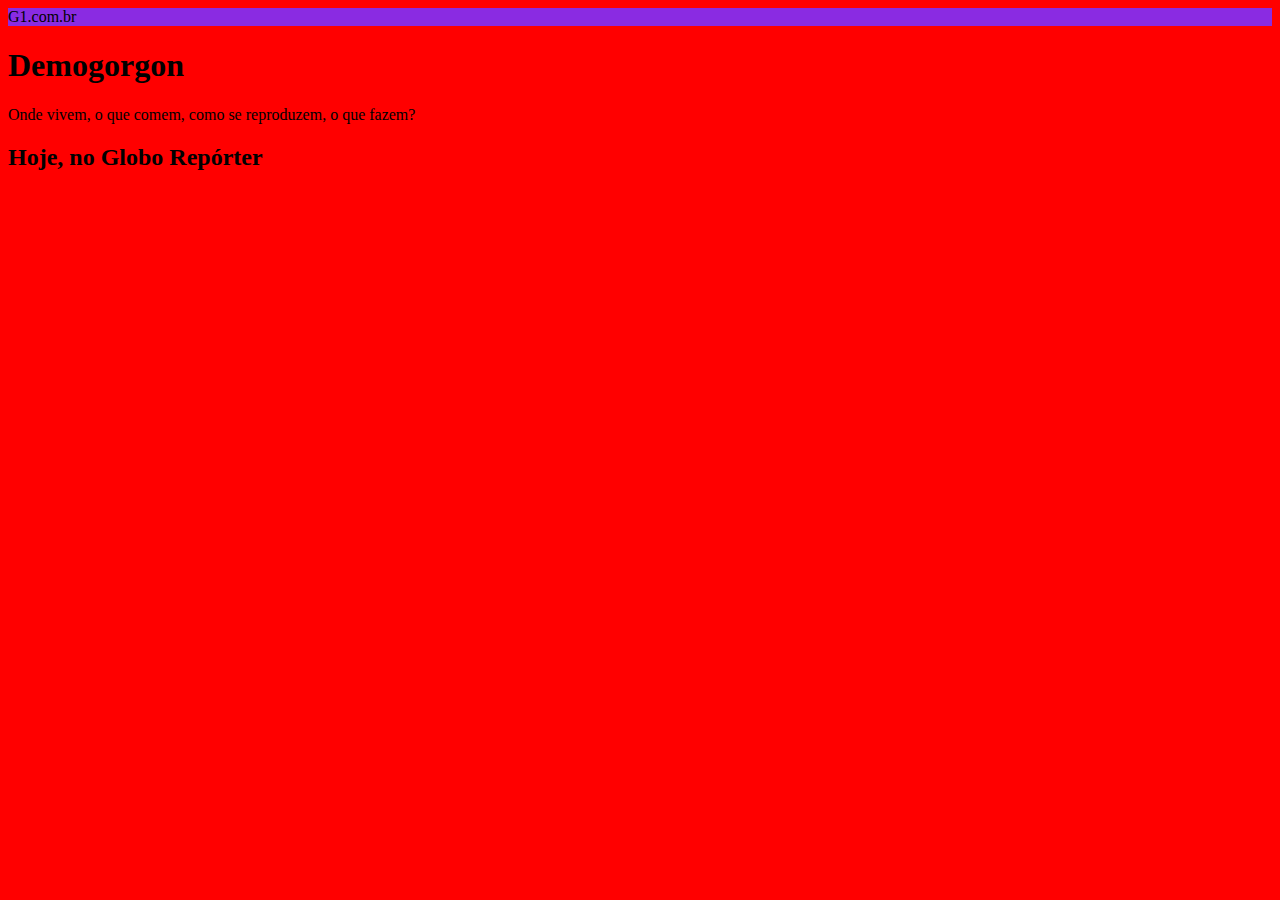
<file: index.html>
<!DOCTYPE html>
<html lang="pt-br">
<head>
    <meta charset="UTF-8">
    <meta name="viewport" content="width=device-width, initial-scale=1.0">
    <meta http-equiv="X-UA-Compatible" content="ie=edge">
    <link rel="stylesheet" href="style.css">
    <title>Globo Repórter: Demogorgon</title>
</head>
<body>
    <nav style= "background-color: blueviolet;" > G1.com.br</nav>
    <!-- tags basicas -->
    <header>
        <!-- h1, h2, h3, h4, h5, h6 -->
        <h1> Demogorgon </h1>
        <div>
        <p>
            Onde vivem, o que comem, como se reproduzem, o que fazem?
        </p>
        <h2> Hoje, no Globo Repórter</h2>
    </header>
    </div>
</body>
</html>
</file>
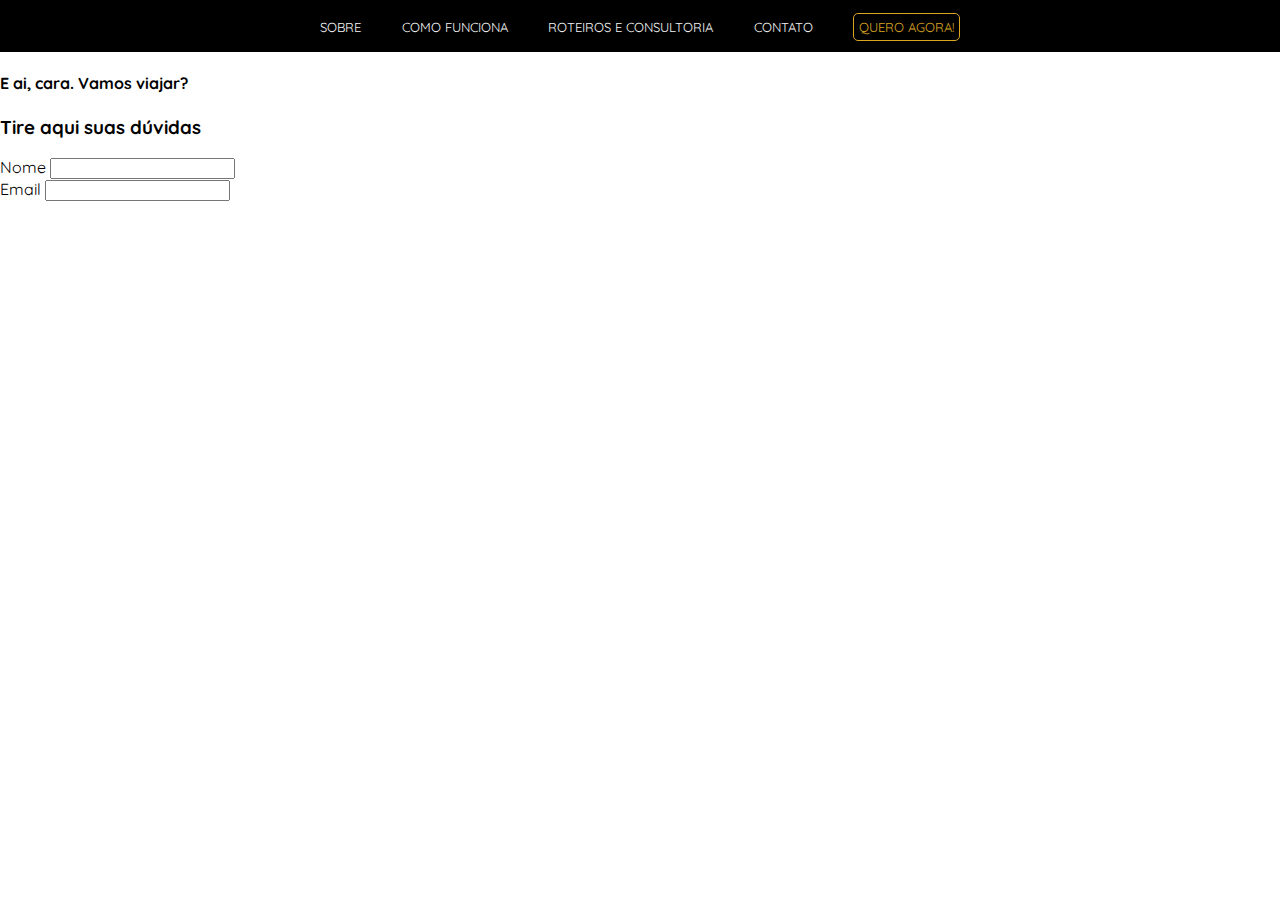
<file: lading-page/index.html>
<!DOCTYPE html>
<html lang="pt-br">
<head>
    <meta charset="UTF-8">
    <meta name="viewport" content="width=device-width, initial-scale=1.0">
    <meta http-equiv="X-UA-Compatible" content="ie=edge">
    <link href="https://fonts.googleapis.com/css?family=Quicksand&display=swap" rel="stylesheet">
    <link rel="stylesheet" href="style.css">
    <title>Moon Viagens</title>
</head>
<body>
    <nav id="topbar">
        <div class="espacamento">
            <ul class="topbar_menu">
                <li><a href="https://pudim.com.br/" class="topbar_menu_item" target="_blank">Sobre</a></li>
                <li><a href="http://panelao.net/" class="topbar_menu_item"target="_blank">Como Funciona</a></li>
                <li><a href="#" class="topbar_menu_item" target="_blank"> Roteiros e Consultoria</a></li>
                <li><a href="#" class="topbar_menu_item"target="_blank">Contato</a></li>
                <li><a href="#" class="topbar_call-to-action"target="_blank">Quero Agora!</a></li>
            </ul>
        </div>
    </nav>
    <section id="Contato">
        <h4>E ai, cara. Vamos viajar?</h4>
        <h3>Tire aqui suas dúvidas</h3>

    <div>

        <form id="Formulario" action="#">
                <div>
                    <label for="nome">Nome</label>
                    <input type="text" name="nome" id="">
                </div>
                <div>
                    <label for="email">Email</label>
                    <input type="text" name="email" id="">
                </div>
        </form>
    </div>    

    </section>
</body>
</html>
</file>
<file: style.css>
body {
    background-color: red
}
</file>
<file: lading-page/style.css>
body {
    margin: 0;
    font-family: 'Quicksand', sans-serif; 
}

#topbar {
    width: 100%;
    background-color: black;
    display: flex;
    justify-content: center;
}

.topbar_menu {
    display: flex;
    list-style: none;
    justify-content: space-between;
    padding: 0%;
}

.topbar_menu_item {
    text-decoration: none;
    color: whitesmoke;
    text-transform: uppercase;
    font-size: 13px;
}
.espacamento {
    width: 50%;
}
.topbar_call-to-action {
    text-decoration: none;
    text-transform: uppercase;
    color: goldenrod;
    font-size: 13px;
    border: goldenrod 1px solid;
    border-radius: 5px;
    padding: 5px;
}
</file>
